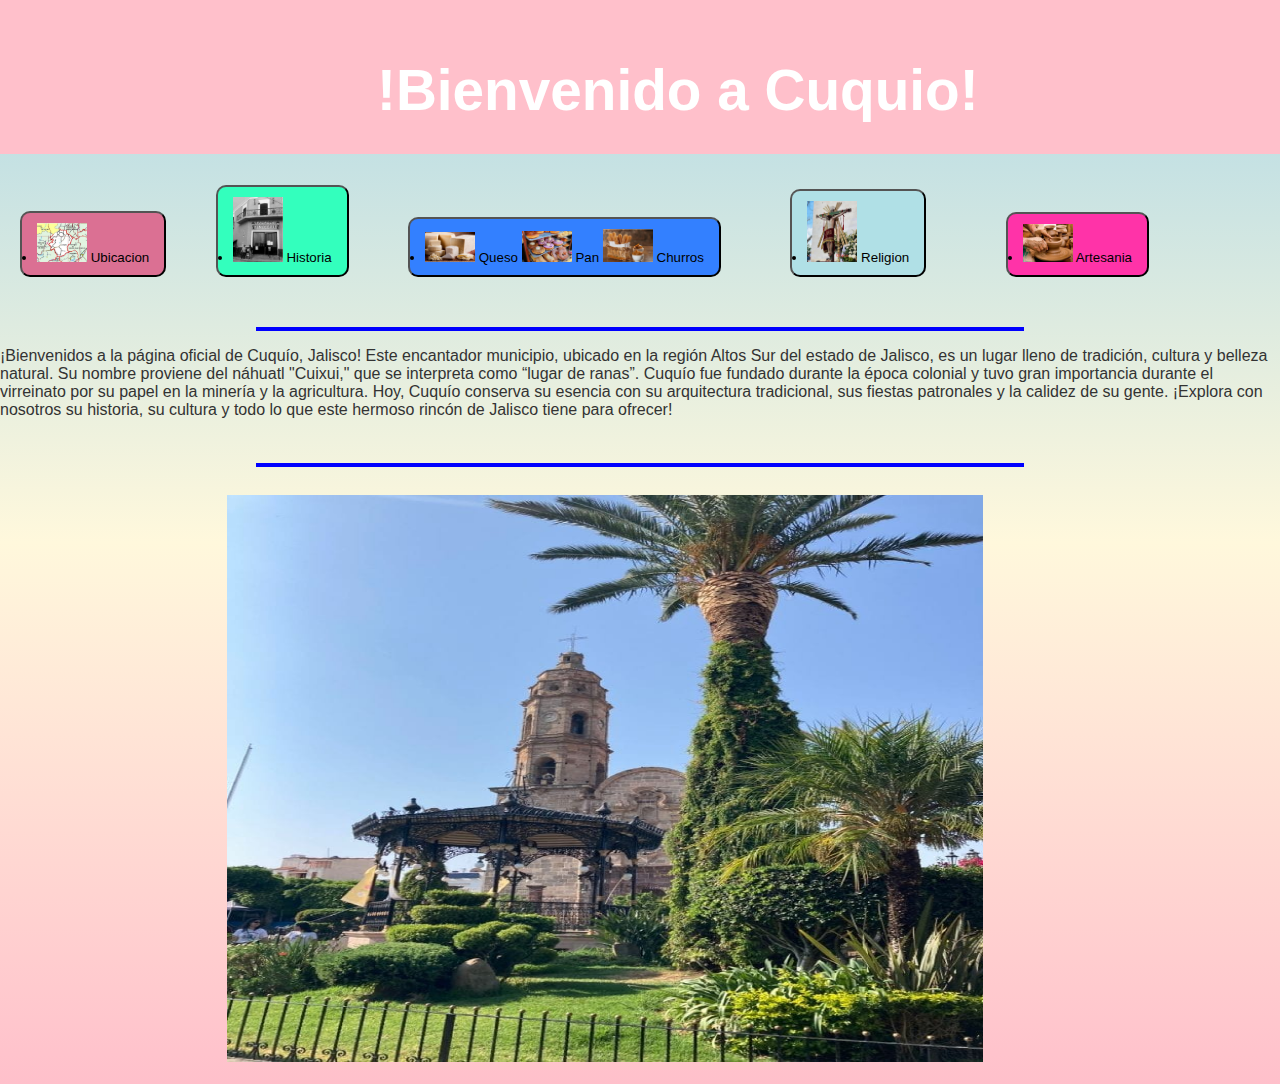
<file: index.html>
<!DOCTYPE html>
<html lang="en">
<head>
    <meta charset="UTF-8">
    <meta name="viewport" content="width=device-width, initial-scale=1.0">
    <title>Cuquio</title>
 <link rel="stylesheet" href="estilo.css" />

 <style>
     
.photo{
    position: relative;
    left: 6cm;
    height: 15cm;
    width: 20cm;
}


/* Estilo general para los botones */
.boton {
    padding: 10px 15px;
    border-radius: 10px;
    transition: transform 0.2s ease-in-out;
    display: inline-block; /* Botones en línea */
    text-align: center; /* Centra el contenido */
}

/* Estilos específicos para cada botón */
.boton1 {
    background-color: palevioletred; /* Naranja-rojo */
    margin: 20px; /* Margen específico para botón 1 */
}

.boton2 {
    background-color: #33FFBD; /* Verde menta */
    margin: 25px; /* Margen específico para botón 2 */
}

.boton3 {
    background-color: #3380FF; /* Azul vivo */
    margin: 30px; /* Margen específico para botón 3 */
}

.boton4 {
    background-color: powderblue; /* Amarillo */
    margin: 35px; /* Margen específico para botón 4 */
}

.boton5 {
    background-color: #FF33A8; /* Rosa intenso */
    margin: 40px; /* Margen específico para botón 5 */
}

/* Hover para todos los botones */
.boton:hover {
    transform: scale(1.1);
}

.icono {
    width: 50px; /* Ajusta el ancho según tu diseño */
    height: auto; /* Mantiene la proporción de la imagen */
}

h1{
        position: relative;
        left: 8cm;
        height: 1cm;
        font-size: 1.5cm; 
        font-family: Arial, Helvetica, sans-serif;
        
    }






/* Fondo general */
body {
  background: linear-gradient(to bottom, #add8e6, #fff8dc, #ffc0cb); /* rosa claro, morado, azul claro*/
  font-family: 'Arial', 'Helvetica', sans-serif;
  margin: 0;
  padding: 0;
  color: #333;
}

/* Encabezado principal */
header {
  background-color: pink; /* rosa */
  color: white;
  padding: 20px 0;
  text-align: center;
}

/* Títulos principales */
h1 {
  position: relative;
  left: 1cm;
  height: 1cm;
  font-size: 1.5cm;
  font-family: Arial, Helvetica, sans-serif;
  color: white;
}

/* Subtítulos */
h3.subtitulo {
  text-align: center;
  color: purple; /* morado */
  font-size: 2em;
  margin-top: 30px;
}

/* Líneas debajo de subtítulos */
hr {
  border: none;
  border-top: 4px solid blue; /* azul */
  width: 60%;
  margin: 10px auto;
}

/* Párrafos */
p.parrafo {
  background-color: rgba(255, 255, 255, 0.8); /* Blanco semi-transparente */
  margin: 20px auto;
  padding: 20px;
  width: 80%;
  border-radius: 15px;
  box-shadow: 0 4px 8px rgba(0, 0, 0, 0.2);
  font-size: 18px;
  line-height: 1.7;
}

/* Imágenes */
img.imagen {
  display: block;
  margin: 20px auto;
  border-radius: 12px;
  box-shadow: 0 4px 8px rgba(0,0,0,0.4);
  width: 300px;
  height: 300px;
  object-fit: cover;
}

/* Botón salir */
button.btnsalir {
  background-color: #ff69b4; /* Rosa */
  border: none;
  border-radius: 12px;
  padding: 12px 25px;
  font-size: 20px;
  font-weight: bold;
  color: white;
  cursor: pointer;
  margin: 40px auto;
  display: block;
  box-shadow: 0 4px 10px rgba(0,0,0,0.3);
  transition: background-color 0.3s, transform 0.3s;
}

/* Efecto hover del botón */
button.btnsalir:hover {
  background-color: #ff1493; /* Rosa más fuerte */
  transform: scale(1.05);
}

/* Imagen dentro del botón */
button.btnsalir img {
  width: 50px;
  height: 50px;
}

/* Quitar decoración de enlaces */
button.btnsalir a {
  text-decoration: none;
  color: inherit;
}

/* Lista dentro del botón */
button.btnsalir li {
  list-style: none;
}

/* Enlaces normales */
a {
  text-decoration: none;
  color: inherit;
}

/* Responsive para dispositivos pequeños */
@media (max-width: 768px) {
  p.parrafo {
      width: 90%;
      padding: 15px;
  }
}




 </style>





</head>
<body>
<div id="container">
    

    <header>
        <h1>!Bienvenido a Cuquio!</h1>
    </header>



    <button class="boton1">
        <li>
            <a href="Extencion.html">
                <img src="ubicacion.jpg" alt="icono" class="icono"> Ubicacion
            </a>
        </li>
    </button>



    <button class="boton2">
        <li>
            <a href="historia.html">
                <img src="historia.jpg" alt="icono" class="icono"> Historia
            </a>
        </li>
    </button> 



    <button class="boton3">
        <li>
            <a href="Gastronomia.html">
                <img src="queso.jpg" alt="icono" class="icono"> Queso
                <img src="pan.jpg" alt="icono" class="icono"> Pan
                <img src="churro.jpg" alt="icono" class="icono"> Churros
            </a>
        </li>
    </button>

            
      

            
      
    <button class="boton4">
        <li>
            <a href="religion.html">
                <img src="tepo.jpg" alt="icono" class="icono"> Religion
            </a>
        </li>
    </button>

     
    <button class="boton5">
        <li>
            <a href="Artesania.html">
                <img src="Artesania.jpg" alt="icono" class="icono"> Artesania
            </a>
        </li>
    </button>
</div>

    
<hr>


<section id="content">
    <article class="article"> 

    <P>¡Bienvenidos a la página oficial de Cuquío, Jalisco!

        Este encantador municipio, ubicado en la región Altos Sur del estado de Jalisco, es un lugar lleno de tradición, cultura y belleza natural. Su nombre proviene del náhuatl "Cuixui," que se interpreta como “lugar de ranas”. Cuquío fue fundado durante la época colonial y tuvo gran importancia durante el virreinato por su papel en la minería y la agricultura.
        
        Hoy, Cuquío conserva su esencia con su arquitectura tradicional, sus fiestas patronales y la calidez de su gente. ¡Explora con nosotros su historia, su cultura y todo lo que este hermoso rincón de Jalisco tiene para ofrecer! 
    </P>
    </article>
</section>


<br/>
<hr>
<br/>

<img class="photo" src="Cuquio.jpg"  title="Bienvenido a Cuquio Jalisco"/>

<br/>
<br/>







    
</body>
</html>
</file>
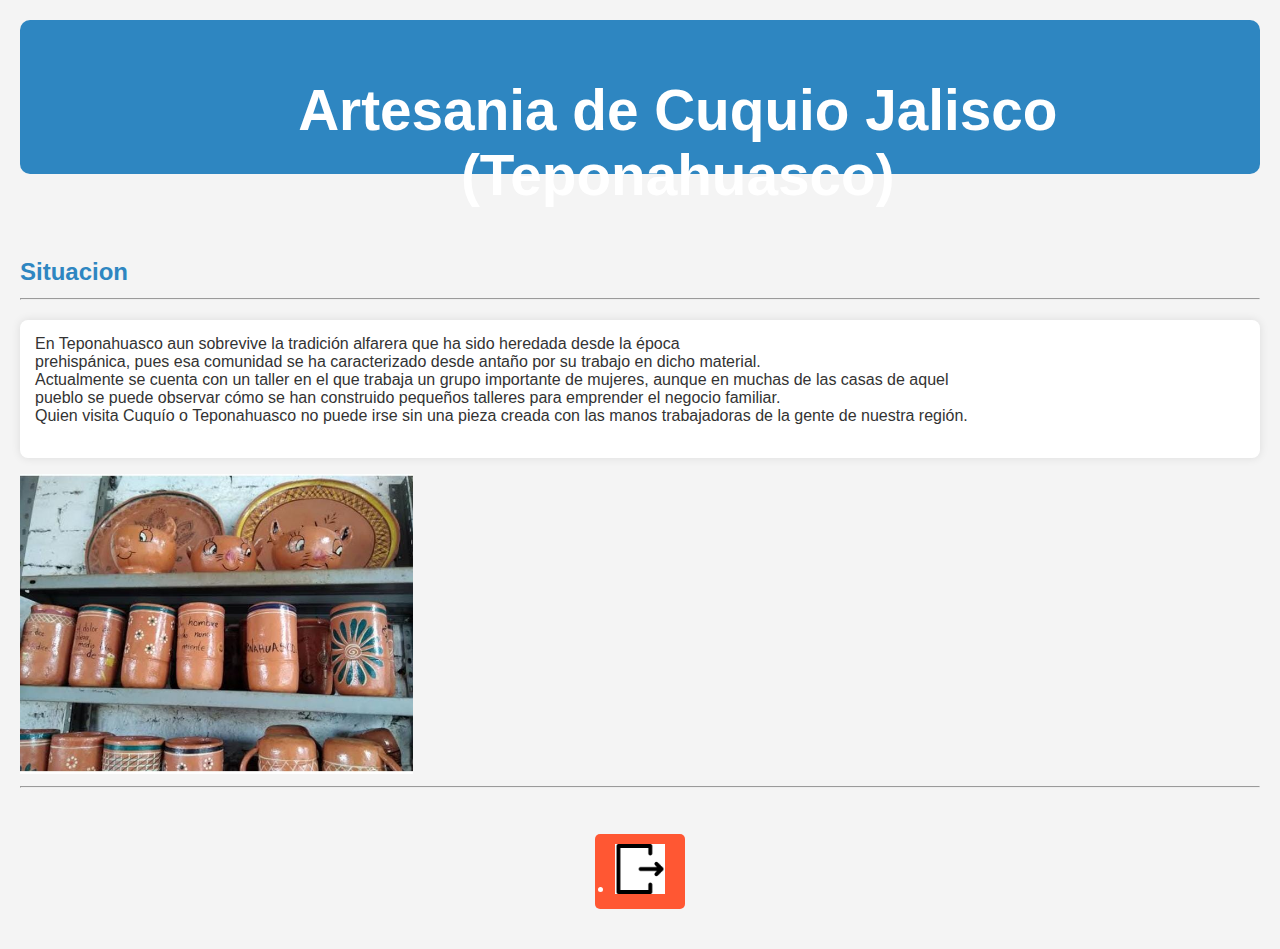
<file: artesania.html>
<!DOCTYPE html>
<html lang="en">
<head>
    <meta charset="UTF-8">
    <meta name="viewport" content="width=device-width, initial-scale=1.0">
    <title>Historia y Geografia de Cuquio Jalisco</title>
    <link rel="stylesheet" href="estilo.css" />


    <style>
        h1{
            position: relative;
            left: 1cm;
            height: 1cm;
            font-size: 1.5cm; 
            font-family: Arial, Helvetica, sans-serif;
            
        }
        </style>




<style>
    button.btnsalir {
      background-color: brown; /* Color de fondo cafe-rojo */
      border: none; 
      border-radius: 5px; 
      padding: 10px 20px; 
      color: white; /* Color del texto */
      font-weight: bold; /* Texto en negrita */
      cursor: pointer; /* Cambio Cursor */
      font-size: 18px; /* Tamaño de letra */
    }
            /* Codigo Logo */
            button.btnsalir img {
      width: 50px; /* Ancho del logo */
      height: 50px; /* Altura del logo */
    }



   body {
        font-family: Arial, Helvetica, sans-serif;
        background-color: #f4f4f4; /* Fondo suave y limpio */
        color: #333; /* Color de texto legible */
        margin: 0;
        padding: 20px;
    }

    header {
        background-color: #2E86C1; /* Azul profesional */
        color: white;
        text-align: center;
        padding: 20px;
        border-radius: 10px;
    }

    h3.subtitulo {
        color: #2E86C1; /* Azul profesional */
        font-weight: bold;
        margin-top: 30px;
    }

    p.parrafo {
        background-color: #ffffff; /* Fondo blanco para mejorar legibilidad */
        padding: 15px;
        border-radius: 8px;
        box-shadow: 0px 0px 10px rgba(0, 0, 0, 0.1);
    }
    
    button.btnsalir {
        background-color: #ff5733; /* Color del botón */
        border: none;
        border-radius: 5px;
        padding: 10px 20px;
        color: white;
        font-weight: bold;
        cursor: pointer;
        font-size: 18px;
        display: block;
        margin: 20px auto;
    }
    

</style>








</head>
<body>

    <header>
        <h1 class="titulo2">    Artesania de Cuquio Jalisco (Teponahuasco)</h1>
    </header>

    <br>
    <br>
    <br>

    <h3 class="subtitulo">
         Situacion
        <hr>
    </h3> 



    <p class="parrafo">
        En Teponahuasco aun sobrevive la tradición alfarera que ha sido heredada desde la época
        <br>
        prehispánica, pues esa comunidad se ha caracterizado desde antaño por su trabajo en dicho material.
        <br>
        Actualmente se cuenta con un taller en el que trabaja un grupo importante de mujeres, aunque en muchas de las casas de aquel
        <br>
        pueblo se puede observar cómo se han construido pequeños talleres para emprender el negocio familiar.
        <br>
        Quien visita Cuquío o Teponahuasco no puede irse sin una pieza creada con las manos trabajadoras de la gente de nuestra región.
        <br>   <br>
    </p>

    <img class=" imagen" src="t.jpg" widht="300" title="Cuquio" height="300"/>

      <hr>
<br>



<button class="btnsalir">
    <li>
        <a href="index.html">
            <img src="salir.jpg" title="IR A PAGINA PRINCIPAL" alt="icono" class="icono"> 
        </a>
    </li>
</button>


    

  
</body>
</html>
</file>
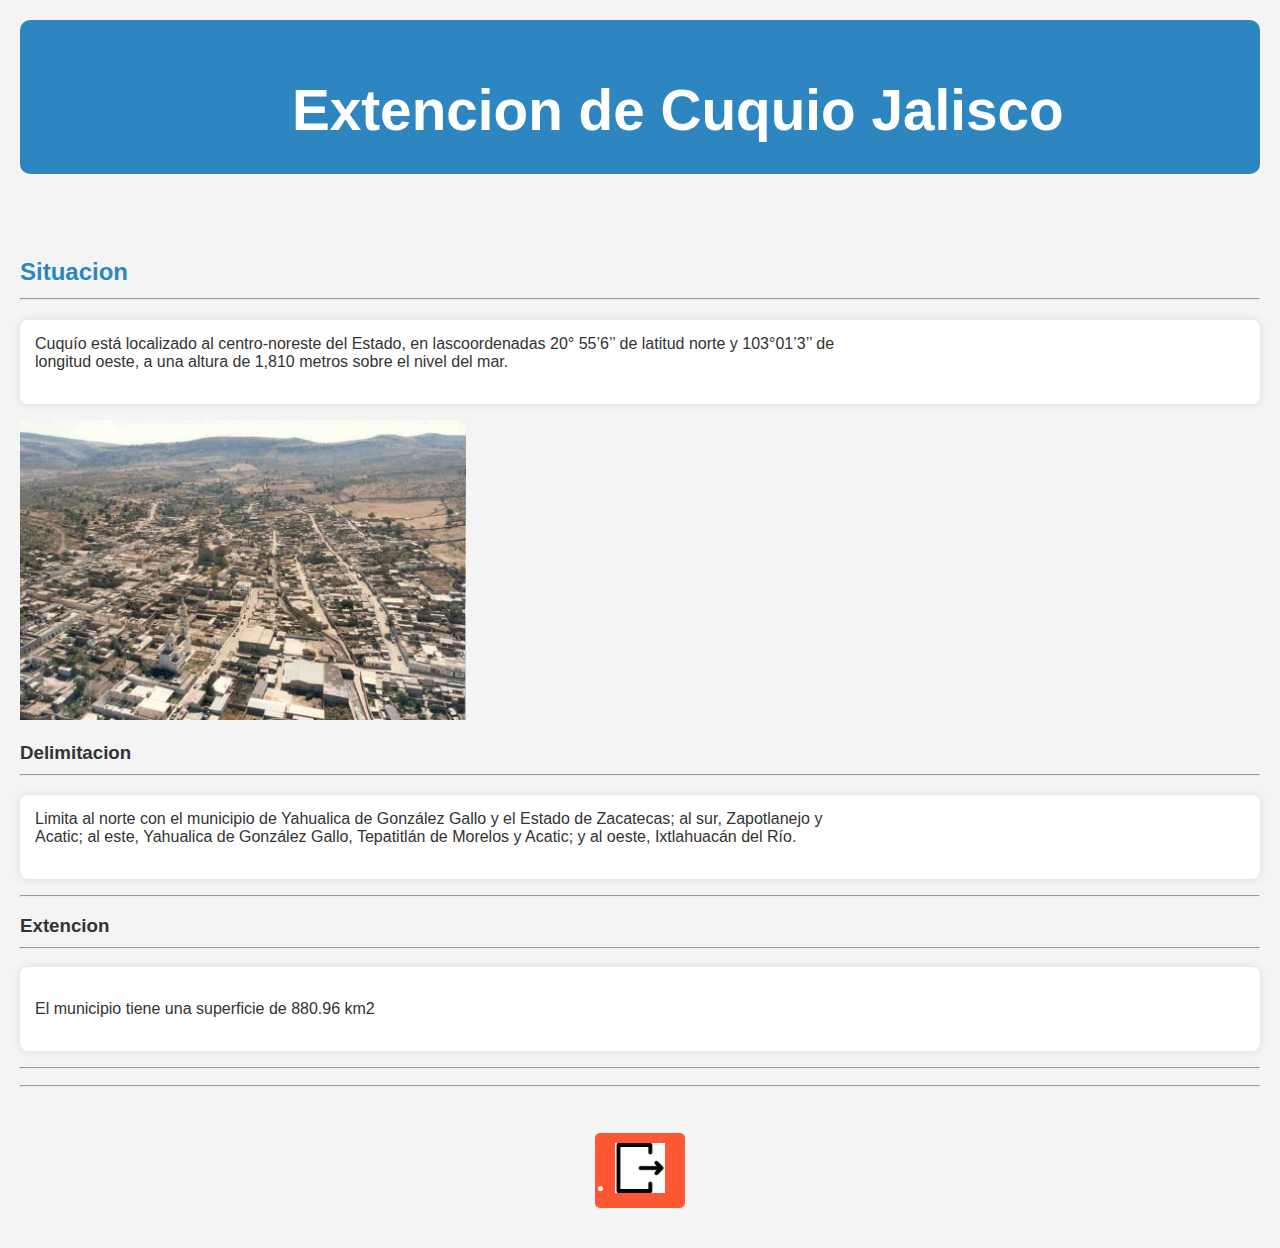
<file: Extencion.html>
<!DOCTYPE html>
<html lang="en">
<head>
    <meta charset="UTF-8">
    <meta name="viewport" content="width=device-width, initial-scale=1.0">
    <title>Historia y Geografia de Cuquio Jalisco</title>
    <link rel="stylesheet" href="estilo.css" />


    <style>
        h1{
            position: relative;
            left: 1cm;
            height: 1cm;
            font-size: 1.5cm; 
            font-family: Arial, Helvetica, sans-serif;
            
        }
        </style>




<style>
    button.btnsalir {
      background-color: brown; /* Color de fondo cafe-rojo */
      border: none; 
      border-radius: 5px; 
      padding: 10px 20px; 
      color: white; /* Color del texto */
      font-weight: bold; /* Texto en negrita */
      cursor: pointer; /* Cambio Cursor */
      font-size: 18px; /* Tamaño de letra */
    }
            /* Codigo Logo */
            button.btnsalir img {
      width: 50px; /* Ancho del logo */
      height: 50px; /* Altura del logo */
    }



   body {
        font-family: Arial, Helvetica, sans-serif;
        background-color: #f4f4f4; /* Fondo suave y limpio */
        color: #333; /* Color de texto legible */
        margin: 0;
        padding: 20px;
    }

    header {
        background-color: #2E86C1; /* Azul profesional */
        color: white;
        text-align: center;
        padding: 20px;
        border-radius: 10px;
    }

    h3.subtitulo {
        color: #2E86C1; /* Azul profesional */
        font-weight: bold;
        margin-top: 30px;
    }

    p.parrafo {
        background-color: #ffffff; /* Fondo blanco para mejorar legibilidad */
        padding: 15px;
        border-radius: 8px;
        box-shadow: 0px 0px 10px rgba(0, 0, 0, 0.1);
    }
    
    button.btnsalir {
        background-color: #ff5733; /* Color del botón */
        border: none;
        border-radius: 5px;
        padding: 10px 20px;
        color: white;
        font-weight: bold;
        cursor: pointer;
        font-size: 18px;
        display: block;
        margin: 20px auto;
    }
    

</style>








</head>
<body>

    <header>
        <h1 class="titulo2">Extencion de Cuquio Jalisco</h1>
    </header>

    <br>
    <br>
    <br>

    <h3 class="subtitulo">
         Situacion
        <hr>
    </h3> 



    <p class="parrafo">
        Cuquío está localizado al centro-noreste del Estado, en lascoordenadas 20° 55’6’’ de latitud norte y 103°01’3’’ de
        <br>
        longitud oeste, a una altura de 1,810 metros sobre el nivel del mar.
        <br>   <br>
    </p>

    <img class=" imagen" src="ex.jpg" widht="300" title="Cuquio" height="300"/>
 




    <h3 class="Subtítulos">
       Delimitacion
            <hr>
        </h3>



        
    <p class="parrafo">
         
        Limita al norte con el municipio de Yahualica de González Gallo y el Estado de Zacatecas; al sur, Zapotlanejo y
        <br>
        Acatic; al este, Yahualica de González Gallo, Tepatitlán de Morelos y Acatic; y al oeste, Ixtlahuacán del Río.
        <br> <br>
        <hr>
 
    </p>

    <h3 class="Subtítulos">
        Extencion
             <hr>
         </h3>
       
    <p class="parrafo">
        
        <br>
        El municipio tiene una superficie de 880.96 km2
        <br> <br>
        <hr>
 
    </p>


    





      <hr>
<br>



<button class="btnsalir">
    <li>
        <a href="index.html">
            <img src="salir.jpg" title="IR A PAGINA PRINCIPAL" alt="icono" class="icono"> 
        </a>
    </li>
</button>

    

  
</body>
</html>
</file>
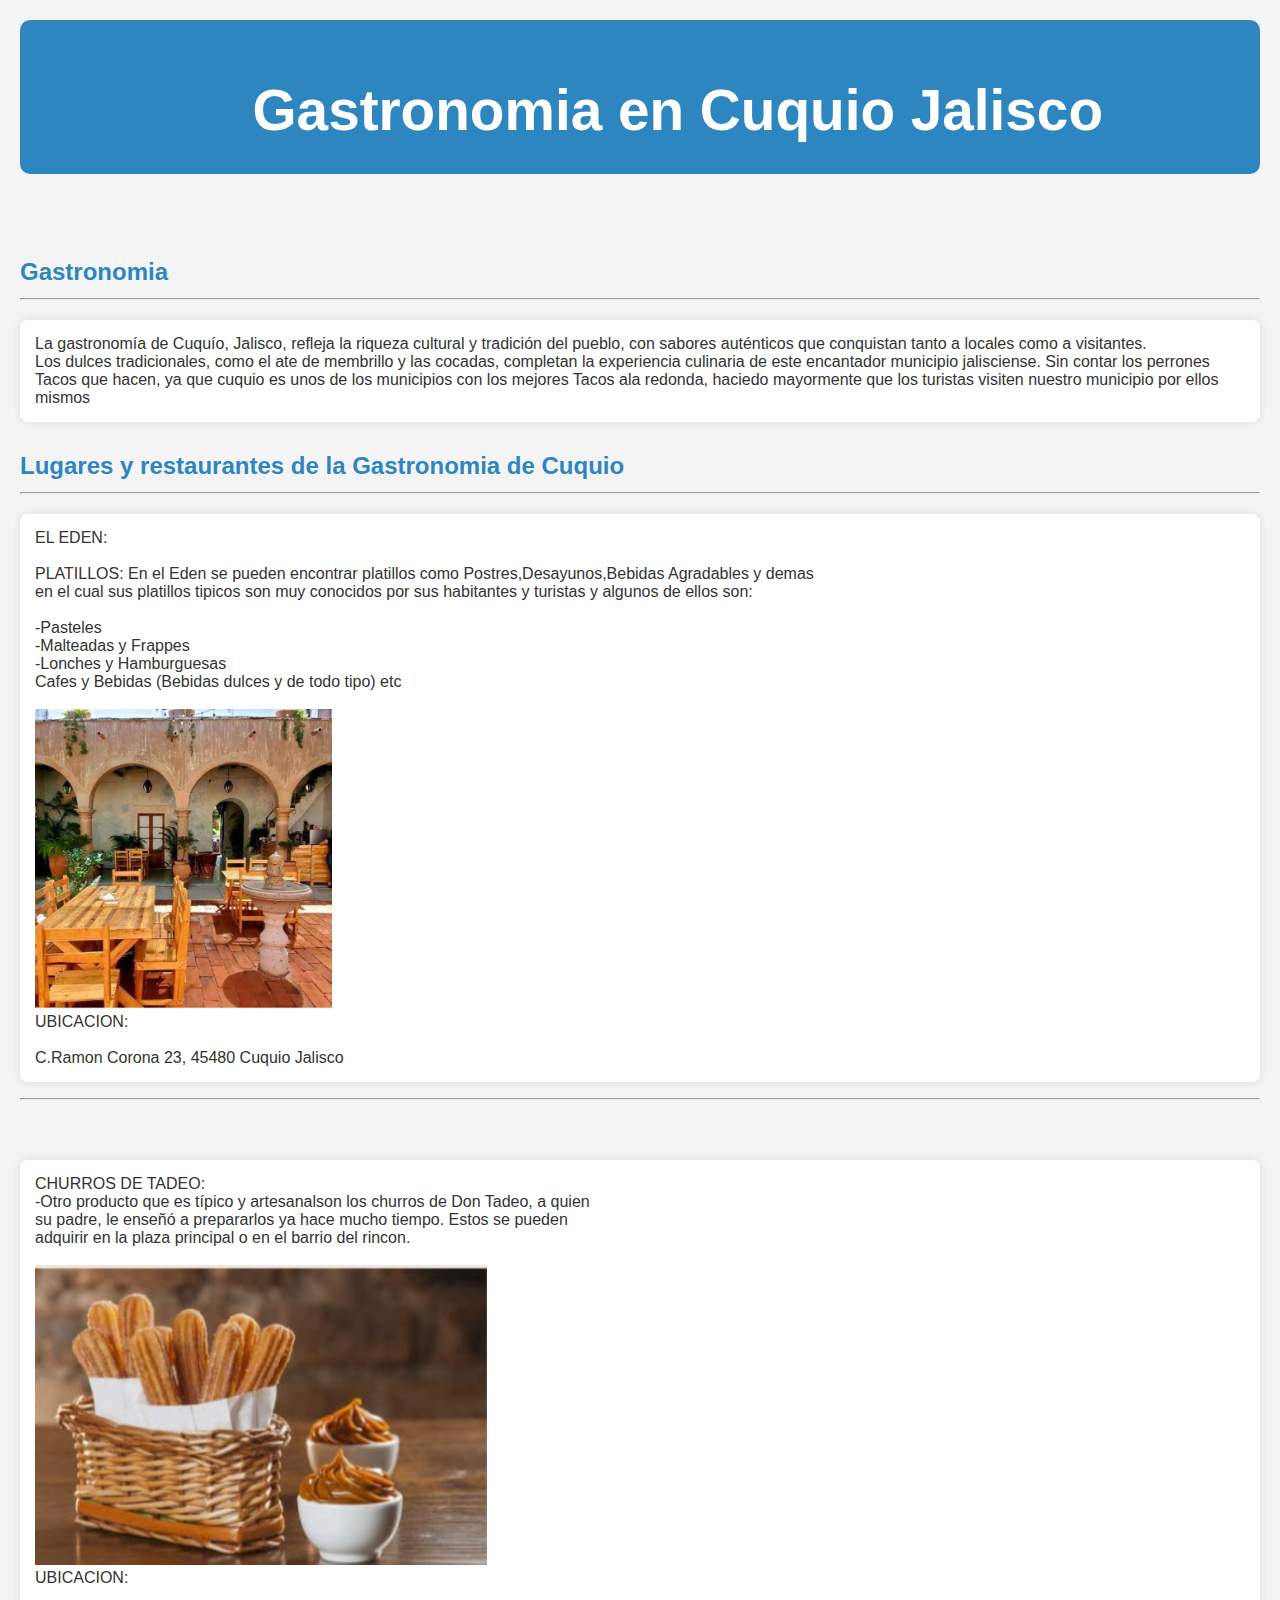
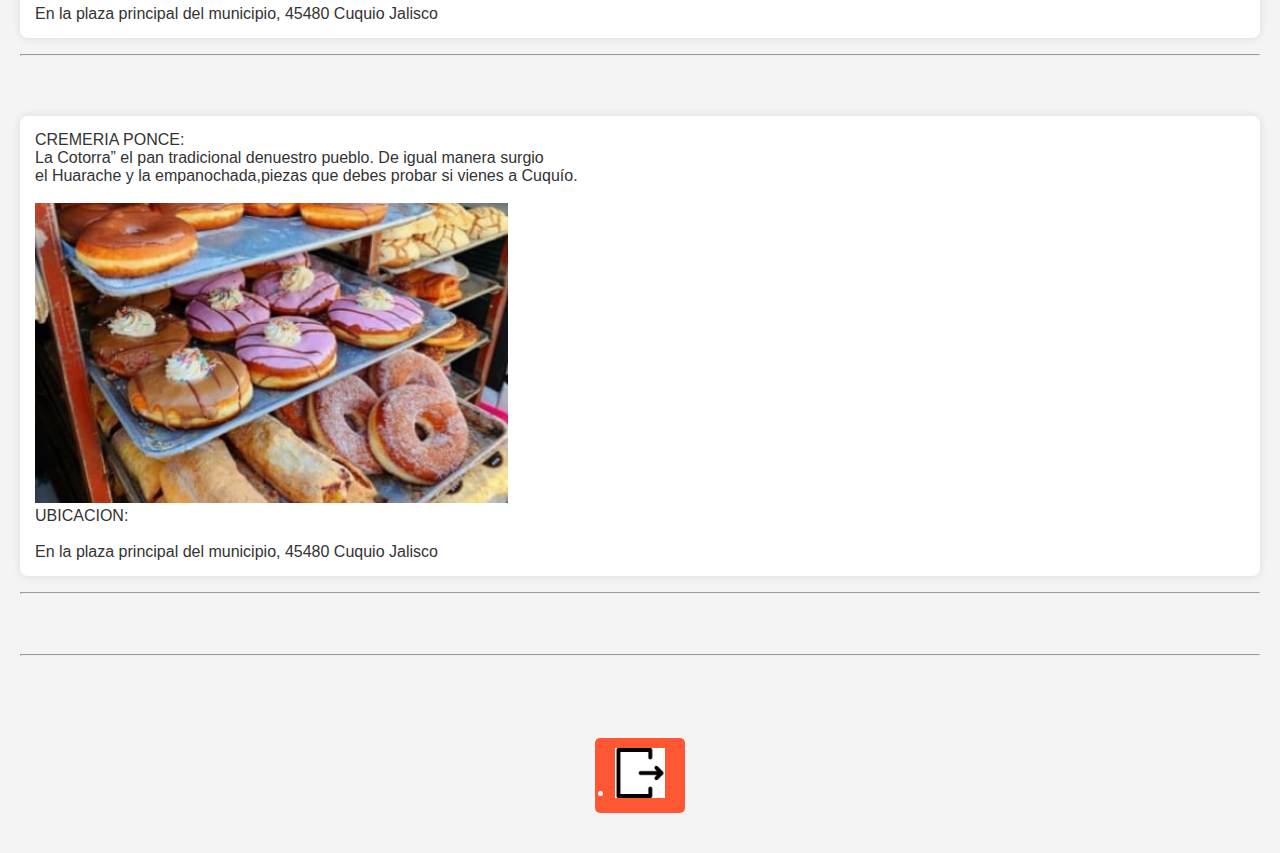
<file: Gastronomia.html>
<!DOCTYPE html>
<html lang="en">
<head>
    <meta charset="UTF-8">
    <meta name="viewport" content="width=device-width, initial-scale=1.0">
    <title>Gastronomia en Cuquio</title>
    <link rel="stylesheet" href="estilo.css" />

    <style>
        h1{
            position: relative;
            left: 1cm;
            height: 1cm;
            font-size: 1.5cm; 
            font-family: Arial, Helvetica, sans-serif;
            
        }
        </style>



<style>
    button.btnsalir {
      background-color: brown; /* Color de fondo cafe-rojo */
      border: none; 
      border-radius: 5px; 
      padding: 10px 20px; 
      color: white; /* Color del texto */
      font-weight: bold; /* Texto en negrita */
      cursor: pointer; /* Cambio Cursor */
      font-size: 18px; /* Tamaño de letra */
    }
            /* Codigo Logo */
            button.btnsalir img {
      width: 50px; /* Ancho del logo */
      height: 50px; /* Altura del logo */
    }



   body {
        font-family: Arial, Helvetica, sans-serif;
        background-color: #f4f4f4; /* Fondo suave y limpio */
        color: #333; /* Color de texto legible */
        margin: 0;
        padding: 20px;
    }

    header {
        background-color: #2E86C1; /* Azul profesional */
        color: white;
        text-align: center;
        padding: 20px;
        border-radius: 10px;
    }

    h3.subtitulo {
        color: #2E86C1; /* Azul profesional */
        font-weight: bold;
        margin-top: 30px;
    }

    p.parrafo {
        background-color: #ffffff; /* Fondo blanco para mejorar legibilidad */
        padding: 15px;
        border-radius: 8px;
        box-shadow: 0px 0px 10px rgba(0, 0, 0, 0.1);
    }
    
    button.btnsalir {
        background-color: #ff5733; /* Color del botón */
        border: none;
        border-radius: 5px;
        padding: 10px 20px;
        color: white;
        font-weight: bold;
        cursor: pointer;
        font-size: 18px;
        display: block;
        margin: 20px auto;
    }
    

</style>








</head>
<body>

    <header>
        <h1 class="titulo2">Gastronomia en Cuquio Jalisco</h1>
    </header>

    <br>
    <br>
    <br>

    <h3 class="subtitulo">
        Gastronomia 
        <hr>
    </h3> 



    <p class="parrafo">
        La gastronomía de Cuquío, Jalisco, refleja la riqueza cultural y tradición del pueblo, con sabores auténticos que conquistan tanto a locales como a visitantes. 
        <br>
        Los dulces tradicionales, como el ate de membrillo y las cocadas, completan la experiencia culinaria de este encantador municipio jalisciense. Sin contar los perrones
        <br>
        Tacos que hacen, ya que cuquio es unos de los municipios con los mejores Tacos ala redonda, haciedo mayormente que los turistas visiten nuestro municipio por ellos mismos
        <br>

    </p>




       <h3 class="subtitulo">
        Lugares y restaurantes de la Gastronomia de Cuquio
        <hr>
    </h3> 




    <p class="parrafo">
        EL EDEN:
        <br>
        <br>
        PLATILLOS:
         En el Eden se pueden encontrar platillos como Postres,Desayunos,Bebidas Agradables y demas 
        <br>
        en el cual sus platillos tipicos son muy conocidos por sus habitantes y turistas y algunos de ellos son:
        <br>
        <br> 
        -Pasteles
        <br>
        -Malteadas y Frappes
        <br>
        -Lonches y Hamburguesas
        <br>
        Cafes y Bebidas (Bebidas dulces y de todo tipo) etc
        <br> <br>

        <img class="imagen" src="eden.jpg" widht="300" title="El Eden" height="300"/>
        <br>
        UBICACION:
        <br> <br>
         C.Ramon Corona 23, 45480 Cuquio Jalisco
         <hr>
         <br> <br>

         </p>


         
         <p class="parrafo">
         CHURROS DE TADEO:
         <br> 
         -Otro producto que es típico y artesanalson los churros de Don Tadeo, a quien
         <br>
         su padre, le enseñó a prepararlos ya hace mucho tiempo. Estos se pueden
         <br>
         adquirir en la plaza principal o en el barrio del rincon.
         <br> <br>

         <img class="imagen" src="churro.jpg" widht="300" title="Churros Tadeo" height="300"/>
         <br>
         UBICACION:
         <br> <br>
          En la plaza principal del municipio, 45480 Cuquio Jalisco
          <hr>
          <br> <br>

          </p>

          
         <p class="parrafo">
            CREMERIA PONCE:
            <br> 
            La Cotorra” el pan tradicional denuestro pueblo. De igual manera surgio
            <br>
            el Huarache y la empanochada,piezas que debes probar si vienes a Cuquío.
            <br> <br>
   
            <img class="imagen" src="pan.jpg" widht="300" title="Churros Tadeo" height="300"/>
            <br>
            UBICACION:
            <br> <br>
             En la plaza principal del municipio, 45480 Cuquio Jalisco
             <hr>
             <br> <br>
   
             </p>
    


    <hr>
<br><br><br>



<button class="btnsalir">
    <li>
        <a href="index.html">
            <img src="salir.jpg" title="IR A PAGINA PRINCIPAL" alt="icono" class="icono"> 
        </a>
    </li>
</button>


    

  
</body>
</html>
</file>
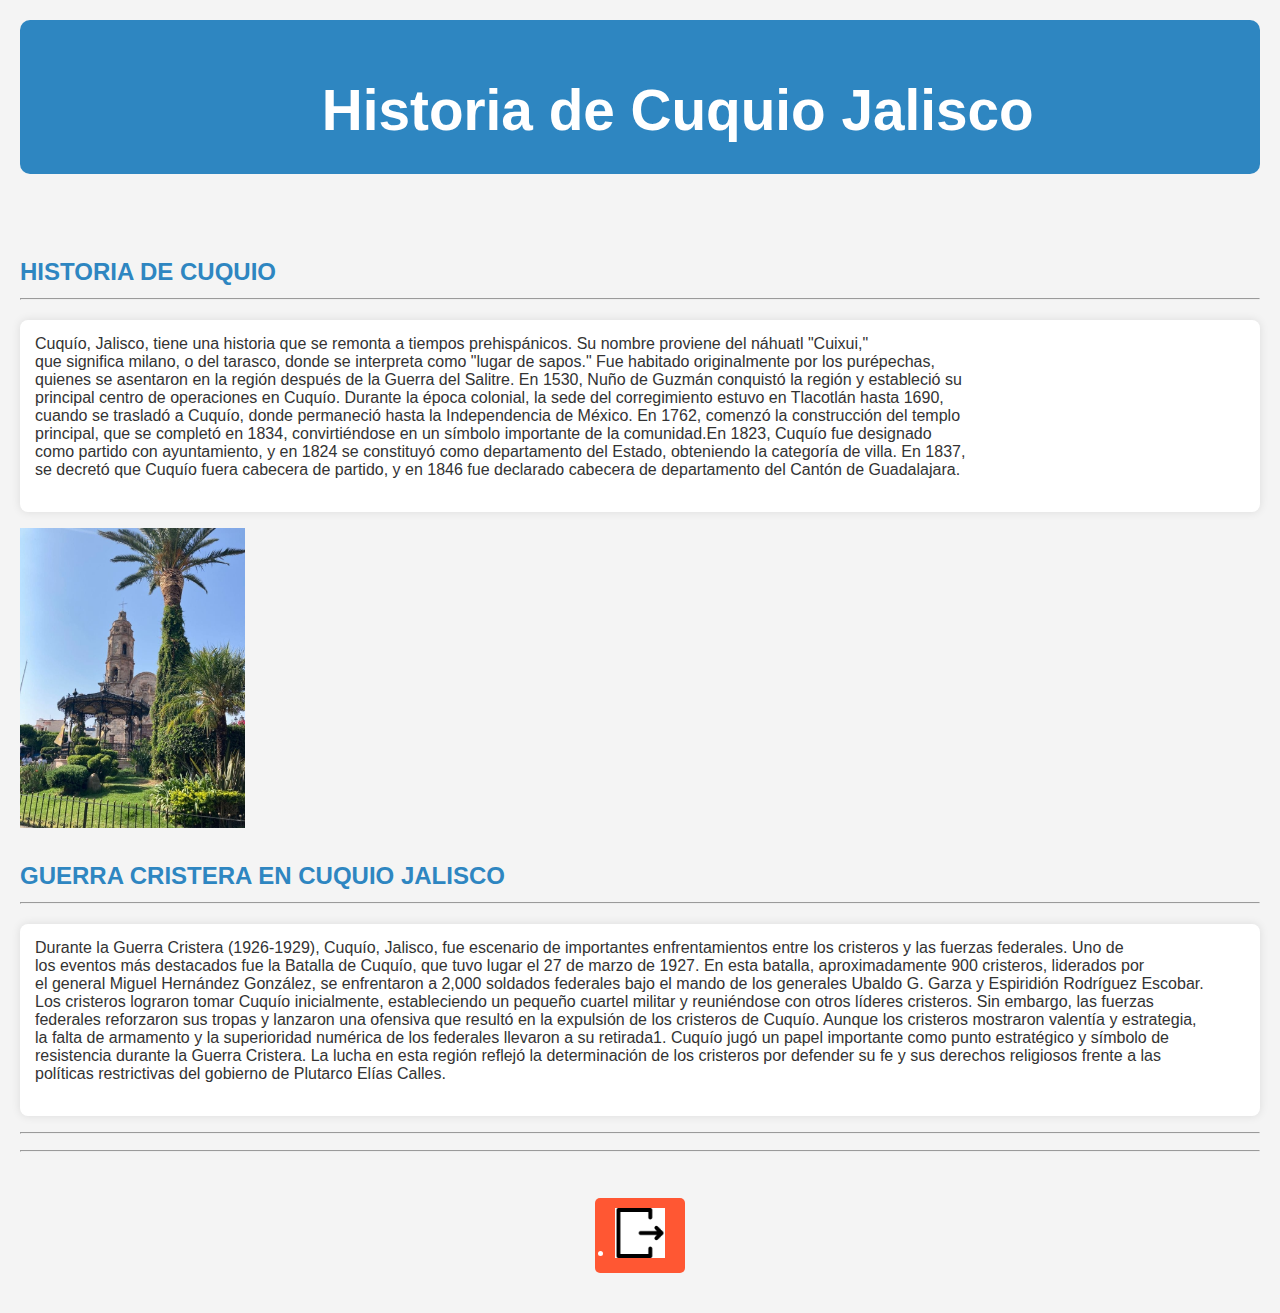
<file: historia.html>
<!DOCTYPE html>
<html lang="en">
<head>
    <meta charset="UTF-8">
    <meta name="viewport" content="width=device-width, initial-scale=1.0">
    <title>Historia y Geografia de Cuquio Jalisco</title>
    <link rel="stylesheet" href="estilo.css" />


    <style>
        h1{
            position: relative;
            left: 1cm;
            height: 1cm;
            font-size: 1.5cm; 
            font-family: Arial, Helvetica, sans-serif;
            
        }
        </style>




<style>
    button.btnsalir {
      background-color: brown; /* Color de fondo cafe-rojo */
      border: none; 
      border-radius: 5px; 
      padding: 10px 20px; 
      color: white; /* Color del texto */
      font-weight: bold; /* Texto en negrita */
      cursor: pointer; /* Cambio Cursor */
      font-size: 18px; /* Tamaño de letra */
    }
            /* Codigo Logo */
            button.btnsalir img {
      width: 50px; /* Ancho del logo */
      height: 50px; /* Altura del logo */
    }



   body {
        font-family: Arial, Helvetica, sans-serif;
        background-color: #f4f4f4; /* Fondo suave y limpio */
        color: #333; /* Color de texto legible */
        margin: 0;
        padding: 20px;
    }

    header {
        background-color: #2E86C1; /* Azul profesional */
        color: white;
        text-align: center;
        padding: 20px;
        border-radius: 10px;
    }

    h3.subtitulo {
        color: #2E86C1; /* Azul profesional */
        font-weight: bold;
        margin-top: 30px;
    }

    p.parrafo {
        background-color: #ffffff; /* Fondo blanco para mejorar legibilidad */
        padding: 15px;
        border-radius: 8px;
        box-shadow: 0px 0px 10px rgba(0, 0, 0, 0.1);
    }
    
    button.btnsalir {
        background-color: #ff5733; /* Color del botón */
        border: none;
        border-radius: 5px;
        padding: 10px 20px;
        color: white;
        font-weight: bold;
        cursor: pointer;
        font-size: 18px;
        display: block;
        margin: 20px auto;
    }
    

</style>








</head>
<body>

    <header>
        <h1 class="titulo2">Historia de Cuquio Jalisco</h1>
    </header>

    <br>
    <br>
    <br>

    <h3 class="subtitulo">
         HISTORIA DE CUQUIO
        <hr>
    </h3> 



    <p class="parrafo">

        Cuquío, Jalisco, tiene una historia que se remonta a tiempos prehispánicos. Su nombre proviene del náhuatl "Cuixui,"
        <br>
        que significa milano, o del tarasco, donde se interpreta como "lugar de sapos." Fue habitado originalmente por los purépechas,
        <br>
        quienes se asentaron en la región después de la Guerra del Salitre. En 1530, Nuño de Guzmán conquistó la región y estableció su 
        <br>
        principal centro de operaciones en Cuquío. Durante la época colonial, la sede del corregimiento estuvo en Tlacotlán hasta 1690, 
        <br>
        cuando se trasladó a Cuquío, donde permaneció hasta la Independencia de México. En 1762, comenzó la construcción del templo 
        <br>
        principal, que se completó en 1834, convirtiéndose en un símbolo importante de la comunidad.En 1823, Cuquío fue designado
        <br>
        como partido con ayuntamiento, y en 1824 se constituyó como departamento del Estado, obteniendo la categoría de villa. En 1837,
        <br>
        se decretó que Cuquío fuera cabecera de partido, y en 1846 fue declarado cabecera de departamento del Cantón de Guadalajara.
        <br>   <br>
    </p>

    <img class=" imagen" src="Cuquio.jpg" widht="300" title="Cuquio" height="300"/>
 




    <h3 class="subtitulo">
       GUERRA CRISTERA EN CUQUIO JALISCO
            <hr>
        </h3>



        
    <p class="parrafo">
         
        Durante la Guerra Cristera (1926-1929), Cuquío, Jalisco, fue escenario de importantes enfrentamientos entre los cristeros y las fuerzas federales. Uno de
        <br>
        los eventos más destacados fue la Batalla de Cuquío, que tuvo lugar el 27 de marzo de 1927. En esta batalla, aproximadamente 900 cristeros, liderados por 
        <br>
        el general Miguel Hernández González, se enfrentaron a 2,000 soldados federales bajo el mando de los generales Ubaldo G. Garza y Espiridión Rodríguez Escobar.
         <br>
        Los cristeros lograron tomar Cuquío inicialmente, estableciendo un pequeño cuartel militar y reuniéndose con otros líderes cristeros. Sin embargo, las fuerzas 
        <br>
        federales reforzaron sus tropas y lanzaron una ofensiva que resultó en la expulsión de los cristeros de Cuquío. Aunque los cristeros mostraron valentía y estrategia,
        <br>
        la falta de armamento y la superioridad numérica de los federales llevaron a su retirada1.  Cuquío jugó un papel importante como punto estratégico y símbolo de 
        <br>
        resistencia durante la Guerra Cristera. La lucha en esta región reflejó la determinación de los cristeros por defender su fe y sus derechos religiosos frente a las 
        <br>
        políticas restrictivas del gobierno de Plutarco Elías Calles.
        <br> <br>
        <hr>
 
    </p>



    





      <hr>
<br>



<button class="btnsalir">
    <li>
        <a href="index.html">
            <img src="salir.jpg" title="IR A PAGINA PRINCIPAL" alt="icono" class="icono"> 
        </a>
    </li>
</button>

    

  
</body>
</html>
</file>
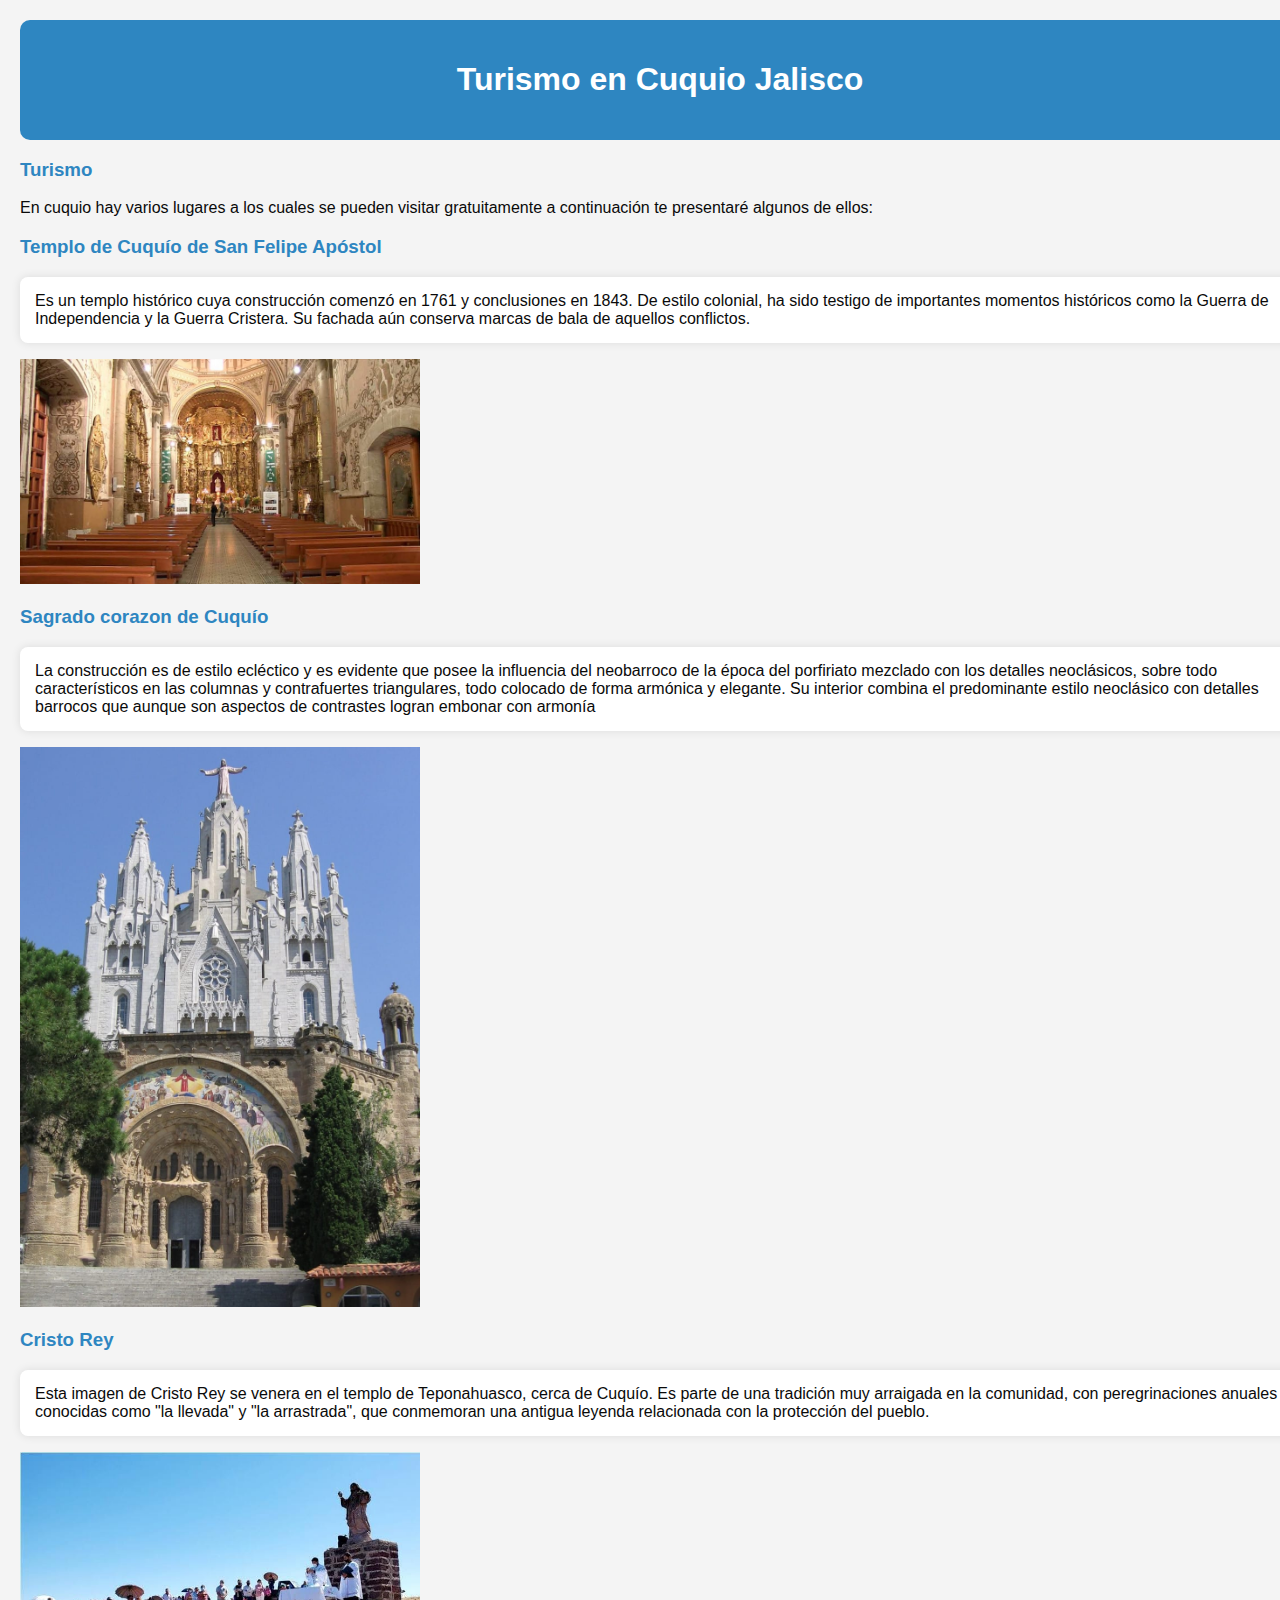
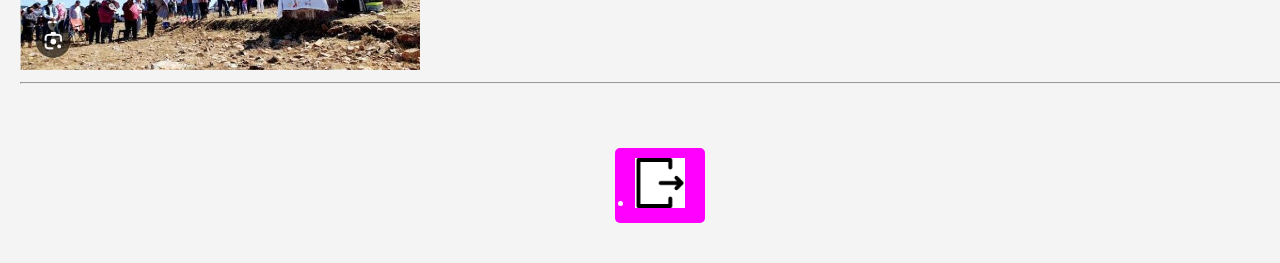
<file: religion.html>
<!DOCTYPE html>
<html lang="en">
<head>
    <meta charset="UTF-8">
    <meta name="viewport" content="width=device-width, initial-scale=1.0">
    <title>Historia y Geografia de Cuquio Jalisco</title>
    <link rel="stylesheet" href="estilo.css" />

<style>
    button.btnsalir {
      background-color: brown; /* Color de fondo cafe-rojo */
      border: none; 
      border-radius: 5px; 
      padding: 10px 20px; 
      color: white; /* Color del texto */
      font-weight: bold; /* Texto en negrita */
      cursor: pointer; /* Cambio Cursor */
      font-size: 18px; /* Tamaño de letra */
    }
            /* Codigo Logo */
            button.btnsalir img {
      width: 50px; /* Ancho del logo */
      height: 50px; /* Altura del logo */
    }
</style>







<style>
   
    body {
        font-family: 'Gill Sans', 'Gill Sans MT', Calibri, 'Trebuchet MS', sans-serif;
        background-color: #f4f4f4; /* Fondo limpio */
        color: #0a0a0a;
        margin: 0;
        padding: 20px;
        width: 100%;
    }

    header {
        background-color: #2E86C1; /* Azul  */
        color: white;
        text-align: center;
        padding: 20px;
        border-radius: 10px;
    }

    h3 {
        color: #2E86C1; /* Color azul para los subtítulos */
        font-weight: bold;
    }


  

    .texto {
        font-family: 'Franklin Gothic Medium', 'Arial Narrow', Arial, sans-serif;
        background-color: #ffffff; /* Fondo blanco para mejorar legibilidad */
        padding: 15px;
        border-radius: 8px;
        box-shadow: 0px 0px 10px rgba(0, 0, 0, 0.1);
    }

    button.btnsalir {
        background-color: fuchsia; /* Color del botón */
        border: none;
        border-radius: 5px;
        padding: 10px 20px;
        color: white;
        font-weight: bold;
        cursor: pointer;
        font-size: 18px;
        display: block;
        margin: 20px auto;
    }

    button.btnsalir img {
        width: 50px; /* Tamaño del logo */
        height: 50px;
    }


</style>

</head>
<body>



  <header>
    <h1 class="titulo2">Turismo en Cuquio Jalisco</h1>
</header>

     
 <h3>Turismo</h3>


   <p class="arriba"> En cuquio hay varios lugares a los cuales se pueden visitar gratuitamente a continuación te presentaré algunos de ellos:</p>

<h3>Templo de Cuquío  de San Felipe Apóstol</h3>

<p class="texto">Es un templo histórico cuya construcción comenzó en 1761 y conclusiones en 1843. De estilo colonial, ha sido testigo de importantes momentos históricos como la Guerra de Independencia y la Guerra Cristera. Su fachada aún conserva marcas de bala de aquellos conflictos.</p>
<img src="templo.jpg" alt="" width="400px">

<h3> Sagrado corazon de Cuquío</h3>

<p class="texto">La construcción es de estilo ecléctico y es evidente que posee la influencia del neobarroco de la época del porfiriato mezclado con los detalles neoclásicos, sobre todo característicos en las columnas y contrafuertes triangulares, todo colocado de forma armónica y elegante. Su interior combina 
    el predominante estilo neoclásico con detalles barrocos que aunque son aspectos de contrastes logran embonar con armonía</p>
<img src="corazon.jpg" alt="" width="400px">

<h3>Cristo Rey</h3>

<p class="texto">Esta imagen de Cristo Rey se venera en el templo de Teponahuasco, cerca de Cuquío. Es parte de una tradición muy arraigada en la comunidad, con peregrinaciones anuales conocidas como "la llevada" y "la arrastrada", que conmemoran una antigua leyenda relacionada con la protección del pueblo.</p>
<img src="rey.jpg" alt="" width="400px">




         <hr>
<br><br>


<button class="btnsalir">
    <li>
        <a href="index.html">
            <img src="salir.jpg" title="IR A PAGINA PRINCIPAL" alt="icono" class="icono"> 
        </a>
    </li>
</button>

    

  
</body>
</html>
</file>
<file: estilo.css>
.titulo{
    position: relative;
    left: 15cm;
    height: 1cm;
    font-size: 1.5cm; 
    font-family: Arial, Helvetica, sans-serif;
    
}





.subtitulo {
    font-size: 24px; /* Ajusta el tamaño de la fuente */
    color: royalblue; /* Cambia el color del texto */
    font-weight: bold; /* Haz el texto más grueso */
     /*text-align: center;  Centra el texto */
    margin: 20px auto; /* Centra con margen automático */
}



.boton1 {
    background-color: brown; /* Color único para cada botón */
    padding: 10px 15px;
    border-radius: 10px;
    transition: transform 0.2s ease-in-out;
  }
  
  .boton2 {
    background-color: #33FFBD;
    padding: 10px 15px;
    border-radius: 10px;
    transition: transform 0.2s ease-in-out;
  }
  
  .boton3 {
    background-color: pink;
    padding: 10px 15px;
    border-radius: 10px;
    transition: transform 0.2s ease-in-out;
  }
  
  .boton4 {
    background-color: mediumslateblue;
    padding: 10px 15px;
    border-radius: 10px;
    transition: transform 0.2s ease-in-out;
  }
  
  .boton5 {
    background-color: turquoise;
    padding: 10px 15px;
    border-radius: 10px;
    transition: transform 0.2s ease-in-out;
  }
  
  /* Hover para cada botón */
  .boton1:hover, .boton2:hover, .boton3:hover, .boton4:hover, .boton5:hover {
    transform: scale(1.1);
  }

  .icono {
    width: 50px; /* Ajusta el ancho según tu diseño */
    height: auto; /* Mantiene la proporción de la imagen */
}
</file>
